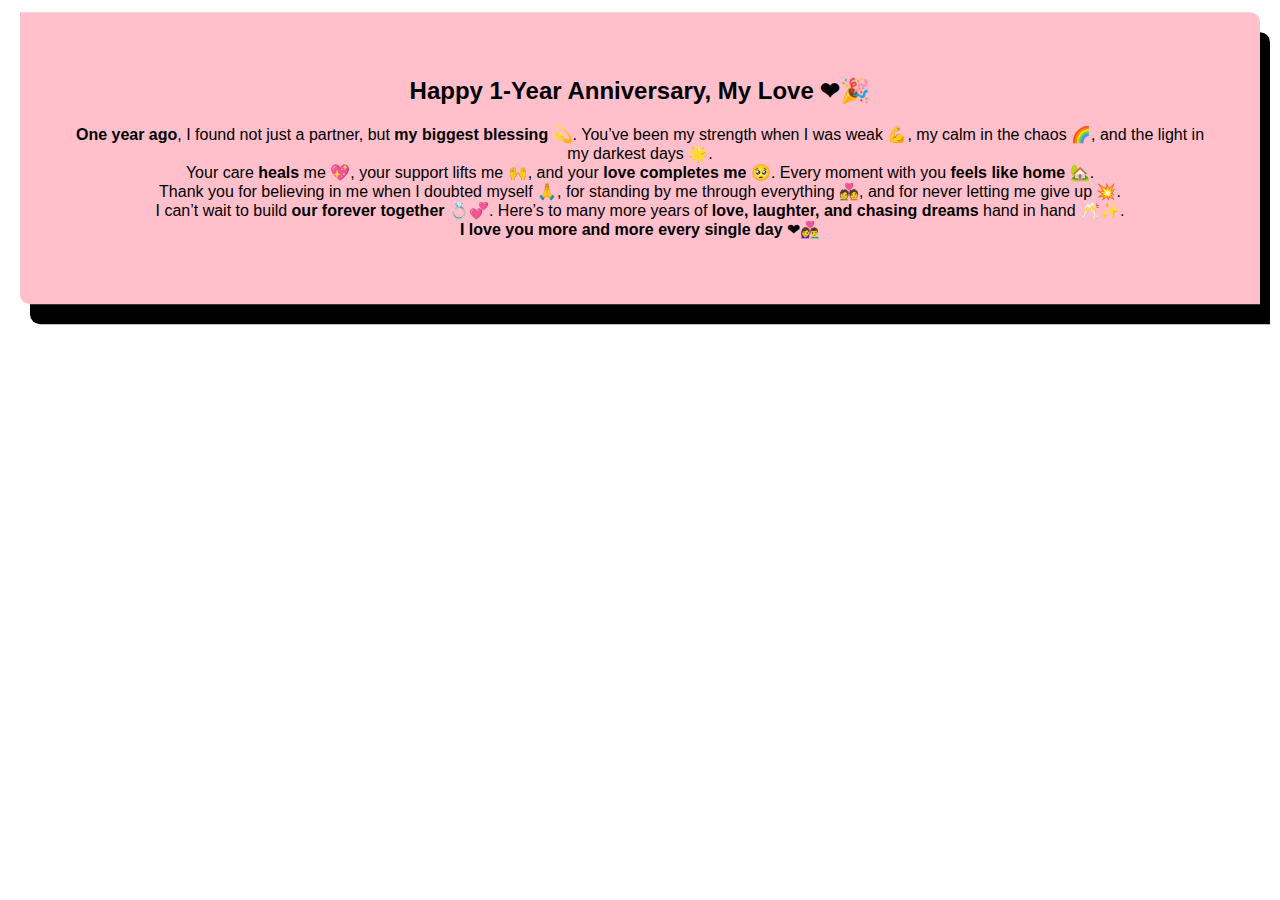
<file: final.html>
<!DOCTYPE html>
<html lang="en">

<head>
    <meta charset="UTF-8">
    <meta name="viewport" content="width=device-width, initial-scale=1.0">
    <title>final gift!!!</title>
    <style>
        body {
            display: flex;
            justify-content: center;
            align-items: center;
            height: 100vh;
            background-color: #f0f0f0;
            margin: 0;
            background: url('https://media0.giphy.com/media/v1.Y2lkPTc5MGI3NjExZDg5c203amFiY2FieHZxM3d3Nzh4ajVxZTkyYWI0b3g5MWlreDk5MSZlcD12MV9pbnRlcm5hbF9naWZfYnlfaWQmY3Q9Zw/3o6gbeVN2ZPbG2COKA/giphy.gif');
        }

        .parah {
            margin-bottom: 20px;
        }

        .page-wrapper {
            transform: translateY(-100%);
            animation: rollDown 1s ease-out forwards;
            padding: 45px;
            text-align: center;
            background: pink;
            font-family: Arial, Helvetica, sans-serif;
            height: fit-content;
            margin: 10px 20px 10px 20px;
            border-radius: 0 10px 0 10px;
            box-shadow: 10px 20px 0 rgba(0, 0, 0, 1);
        }

        @keyframes rollDown {
            to {
                transform: translateY(0);
            }
        }
    </style>
</head>

<body>
    <div class="card">
        <div class="page-wrapper">

            <div class="parah">
                <h2>Happy 1-Year Anniversary, My Love ❤🎉</h2>
                <p>
                    <b>One year ago</b>, I found not just a partner, but <b>my biggest blessing</b> 💫. You’ve been my
                    strength when I was weak 💪, my
                    calm in the chaos 🌈, and the light in my darkest days 🌟.<br>

                    Your care <b>heals</b> me 💖, your support lifts me 🙌, and your <b>love completes me</b> 🥺. Every
                    moment with you <b>feels like home</b>
                    🏡.<br>

                    Thank you for believing in me when I doubted myself 🙏, for standing by me through everything 💑,
                    and
                    for never letting
                    me give up 💥.<br>

                    I can’t wait to build <b>our forever together</b> 💍💞. Here’s to many more years of <b>love,
                        laughter,
                        and chasing dreams</b> hand in
                    hand 🥂✨.<br>

                    <b>I love you more and more every single day </b>❤👩‍❤‍👨

                </p>
            </div>
        </div>
    </div>
</body>

</html>
</file>
